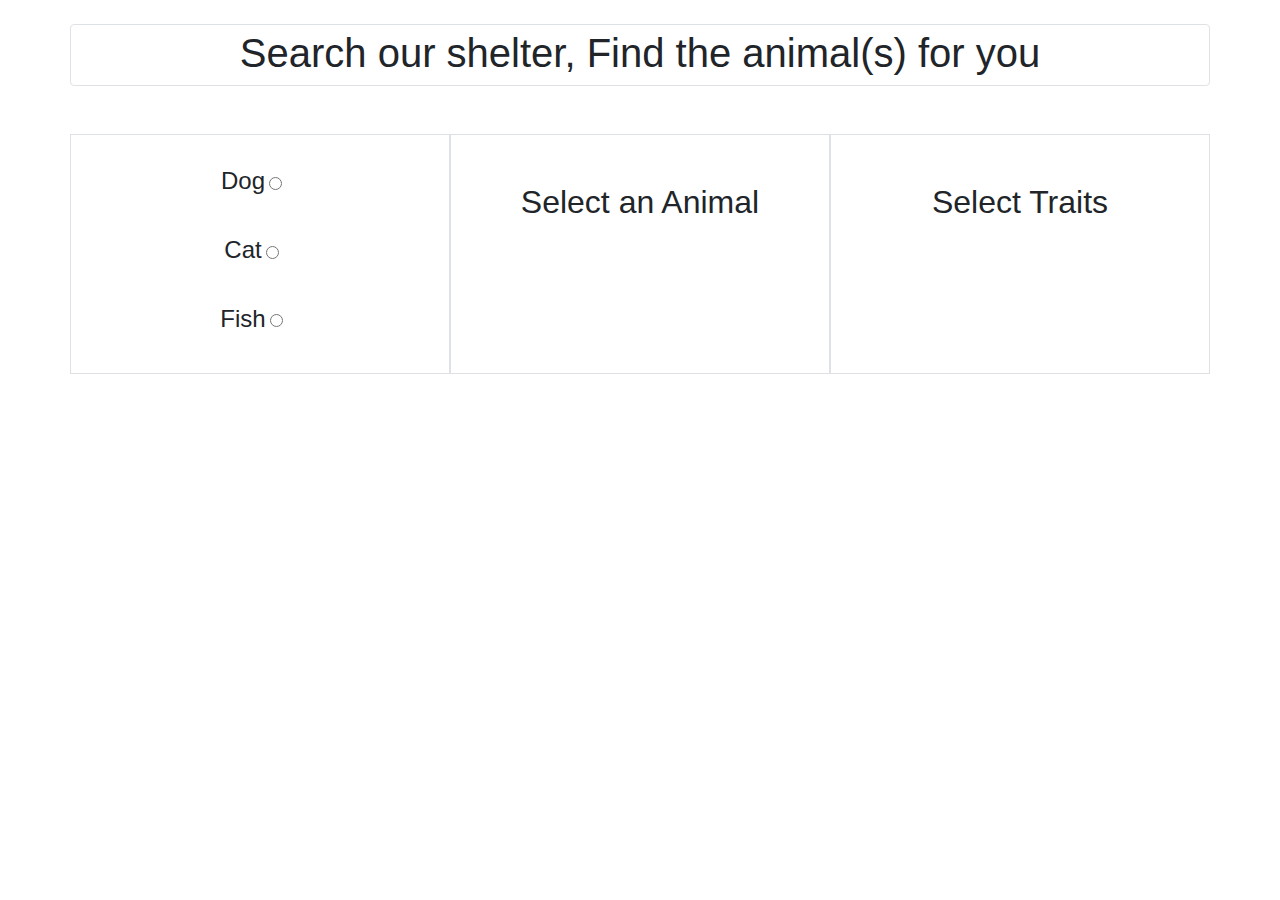
<file: index.html>
<!DOCTYPE html>
<html>
  <head>
    <meta charset="UTF-8" />
    <meta name="viewport" content="width=device-width, initial-scale=1.0" />
    <link rel="stylesheet" href="style/dist.css" />
    <title>Animal finder</title>
    <script src="index.js"></script>
  </head>
  <body class="">
    <div class="container">
      <div class="row">
        <h1 class="col-12 text-center border rounded mb-5 mt-4 pb-2 pt-1">
          Search our shelter, Find the animal(s) for you
        </h1>
        <div class="clearfix"></div>
        <div
          id="typeOfAnimal"
          class="col-4 border text-center"
          onclick="showAttributes()"
        >
          <form id="animal-form">
            <div class="py-3"></div>
            <div class="form-check-inline">
              <label for="dogSelect" class="form-check-label"
                ><h4>Dog</h4></label
              >
              <input
                id="dogSelect"
                class="form-check-input mb-1 ml-1"
                type="radio"
                name="whichSpecies"
                value="Dog"
              />
            </div>
            <div class="clearfix py-3"></div>
            <div class="form-check-inline">
              <label for="catSelect" class="form-check-label"
                ><h4>Cat</h4></label
              >
              <input
                id="catSelect"
                class="form-check-input mb-1 ml-1"
                type="radio"
                name="whichSpecies"
                value="Cat"
              />
            </div>
            <div class="py-3"></div>
            <div class="form-check-inline">
              <label for="fishSelect" class="form-check-label"
                ><h4>Fish</h4></label
              >
              <input
                id="fishSelect"
                class="form-check-input mb-1 ml-1"
                type="radio"
                name="whichSpecies"
                value="Fish"
              />
            </div>
            <div class="py-3"></div>
          </form>
        </div>
        <div class="clearfix"></div>
        <div id="preferencesDefault" class="col-4 border text-center">
          <h2 class="py-5">Select an Animal</h2>
        </div>
        <div
          id="dogPreferences"
          class="col-4 border p-0 text-center"
          onclick="allButtonsPressed()"
        >
          <form class="" id="dogSizes">
            <div class="py-3"></div>
            <div class="form-check-inline p-0 pl-1 m-0 float-left">
              <label for="smallSelect" class="form-check-label"
                ><h5>Small</h5></label
              >
              <input
                id="smallSelect"
                class="form-check-input mb-1 ml-1"
                type="radio"
                name="whichSize"
                value="Small"
              />
            </div>
            <div class="form-check-inline p-0 m-0">
              <label for="mediumSelect" class="form-check-label"
                ><h5>Medium</h5></label
              >
              <input
                id="mediumSelect"
                class="form-check-input mb-1 ml-1"
                type="radio"
                name="whichSize"
                value="Medium"
              />
            </div>
            <div class="form-check-inline p-0 pr-1 m-0 float-right">
              <label for="largeSelect" class="form-check-label"
                ><h5>Large</h5></label
              >
              <input
                id="largeSelect"
                class="form-check-input mb-1 ml-1"
                type="radio"
                name="whichSize"
                value="Large"
              />
            </div>
            <div class="py-3"></div>
            <div class="form-check-inline float-left pl-2">
              <label for="obedientDog" class="form-check-label"
                ><h5>Obedient</h5></label
              >
              <input
                id="obedientDog"
                class="form-check-input mb-1 ml-1"
                type="radio"
                name="whichCraziness"
                value="Obedient"
              />
            </div>
            <div class="form-check-inline float-right">
              <label for="rambunctiousDog" class="form-check-label"
                ><h5>Rambunctious</h5></label
              >
              <input
                id="rambunctiousDog"
                class="form-check-input mb-1 ml-1"
                type="radio"
                name="whichCraziness"
                value="Rambunctious"
              />
            </div>
            <div class="py-3"></div>
            <div class="py-3"></div>
            <div class="form-check-inline float-left pl-2">
              <label for="darkCoat" class="form-check-label"
                ><h5>Dark</h5></label
              >
              <input
                id="darkCoat"
                class="form-check-input mb-1 ml-1"
                type="radio"
                name="whichCoat"
                value="Dark"
              />
            </div>
            <div class="form-check-inline">
              <label for="lightCoat" class="form-check-label"
                ><h5>Light</h5></label
              >
              <input
                id="lightCoat"
                class="form-check-input mb-1 ml-1"
                type="radio"
                name="whichCoat"
                value="Light"
              />
            </div>
            <div class="form-check-inline float-right">
              <label for="splotchyCoat" class="form-check-label"
                ><h5>Splotchy</h5></label
              >
              <input
                id="splotchyCoat"
                class="form-check-input mb-1 ml-1"
                type="radio"
                name="whichCoat"
                value="Splotchy"
              />
            </div>
          </form>
        </div>
        <div
          id="catPreferences"
          class="col-4 border text-center"
          onclick="allButtonsPressed()"
        >
          <form class="">
            <div class="py-3"></div>
            <div class="form-check-inline float-left pl-2">
              <label for="skinnySelect" class="form-check-label"
                ><h5>Skinny</h5></label
              >
              <input
                id="smallSelect"
                class="form-check-input mb-1 ml-1"
                type="radio"
                name="whichWeight"
                value="Skinny"
              />
            </div>
            <div class="form-check-inline">
              <label for="normalSelect" class="form-check-label"
                ><h5>Normal</h5></label
              >
              <input
                id="normalSelect"
                class="form-check-input mb-1 ml-1"
                type="radio"
                name="whichWeight"
                value="Normal"
              />
            </div>
            <div class="form-check-inline float-right">
              <label for="fatSelect" class="form-check-label"
                ><h5>Fat</h5></label
              >
              <input
                id="fatSelect"
                class="form-check-input mb-1 ml-1"
                type="radio"
                name="whichWeight"
                value="Fat"
              />
            </div>
            <div class="py-3"></div>
            <div class="form-check-inline float-left pl-2">
              <label for="activeCat" class="form-check-label"
                ><h5>Active</h5></label
              >
              <input
                id="activeCat"
                class="form-check-input mb-1 ml-1"
                type="radio"
                name="whichEnergy"
                value="Active"
              />
            </div>
            <div class="form-check-inline float-right">
              <label for="lazyCat" class="form-check-label"
                ><h5>Lazy</h5></label
              >
              <input
                id="lazyCat"
                class="form-check-input mb-1 ml-1"
                type="radio"
                name="whichEnergy"
                value="Lazy"
              />
            </div>
            <div class="clearfix py-4"></div>
            <div class="form-check-inline float-left pl-2">
              <label for="tabbyCoat" class="form-check-label"
                ><h5>Tabby</h5></label
              >
              <input
                id="tabbyCoat"
                class="form-check-input mb-1 ml-1"
                type="radio"
                name="whichCoatCat"
                value="Tabby"
              />
            </div>
            <div class="form-check-inline">
              <label for="tuxedoCoat" class="form-check-label"
                ><h5>Tuxedo</h5></label
              >
              <input
                id="tuxedoCoat"
                class="form-check-input mb-1 ml-1"
                type="radio"
                name="whichCoatCat"
                value="Tuxedo"
              />
            </div>
            <div class="form-check-inline float-right">
              <label for="calicoCoat" class="form-check-label"
                ><h5>Calico</h5></label
              >
              <input
                id="calicoCoat"
                class="form-check-input mb-1 ml-1"
                type="radio"
                name="whichCoatCat"
                value="Calico"
              />
            </div>
            <div class="py-3"></div>
          </form>
        </div>
        <div
          id="fishPreferences"
          class="col-4 border pl-4"
          onclick="allButtonsPressed()"
        >
          <form>
            <div class="py-3"></div>
            <div class="form-check-inline col-5">
              <label for="easyFish" class="form-check-label"
                ><h4>Easy Care</h4></label
              >
              <input
                id="easyFish"
                class="form-check-input mb-1 ml-1"
                type="radio"
                name="fishDifficulty"
                value="Easy"
              />
            </div>
            <div class="form-check-inline col-5">
              <label for="activeFish" class="form-check-label"
                ><h4>Active Care</h4></label
              >
              <input
                id="activeFish"
                class="form-check-input mb-1 ml-1"
                type="radio"
                name="fishDifficulty"
                value="Active"
              />
            </div>
            <div class="py-3"></div>
            <div class="form-check-inline col-3">
              <label for="lightFish" class="form-check-label"
                ><h4>Light</h4></label
              >
              <input
                id="lightFish"
                class="form-check-input mb-1 ml-1"
                type="radio"
                name="fishColor"
                value="Light"
              />
            </div>
            <div class="form-check-inline">
              <label for="darkFish" class="form-check-label"
                ><h4>Dark</h4></label
              >
              <input
                id="darkFish"
                class="form-check-input mb-1 ml-1"
                type="radio"
                name="fishColor"
                value="Dark"
              />
            </div>
            <div class="form-check-inline">
              <label for="miscFish" class="form-check-label"
                ><h4>Misc</h4></label
              >
              <input
                id="miscFish"
                class="form-check-input mb-1 ml-1"
                type="radio"
                name="fishColor"
                value="Misc"
              />
            </div>
            <div class="py-3"></div>
            <div class="form-check-inline">
              <label for="oneFish" class="form-check-label"><h4>One</h4></label>
              <input
                id="oneFish"
                class="form-check-input mb-1 ml-1"
                type="radio"
                name="fishNumber"
                value="One"
              />
            </div>
            <div class="form-check-inline">
              <label for="fewFish" class="form-check-label"><h4>Few</h4></label>
              <input
                id="fewFish"
                class="form-check-input mb-1 ml-1"
                type="radio"
                name="fishNumber"
                value="Few"
              />
            </div>
            <div class="form-check-inline">
              <label for="manyFish" class="form-check-label"
                ><h4>Many</h4></label
              >
              <input
                id="manyFish"
                class="form-check-input mb-1 ml-1"
                type="radio"
                name="fishNumber"
                value="Many"
              />
            </div>
          </form>
        </div>
        <div id="nameDefault" class="col-4 border text-center">
          <h2 class="py-5">Select Traits</h2>
        </div>
        <div id="miscelaneousInfo" class="col-4 border">
          <div class="pb-2"></div>
          <form class="text-center needs-validation">
            <label><h4>First Name</h4></label>
            <input
              type="text"
              id="petFirst"
              name="name"
              class="form-control"
              onkeyup="nameValidate()"
            />
            <h4 class="invalid-feedback"></h4>
            <div class="pb-3"></div>
            <label><h4>Last Name</h4></label>
            <input
              id="petLast"
              name="name"
              class="form-control"
              onkeyup="nameValidate()"
            />
          </form>
          <div class="pb-3"></div>
          <button
            class="btn btn-dark btn-block"
            type="submit"
            onclick="animalImages()"
            id="subButton"
            disabled
          >
            Look for Pet
          </button>
          <div class="pb-1"></div>
        </div>
        <div class="py-3 col-12"></div>
        <div id="animalName" class="col-12 text-center"></div>
        <div id="animalImages" class="py-5 col-12"></div>
      </div>
    </div>
  </body>
</html>
</file>
